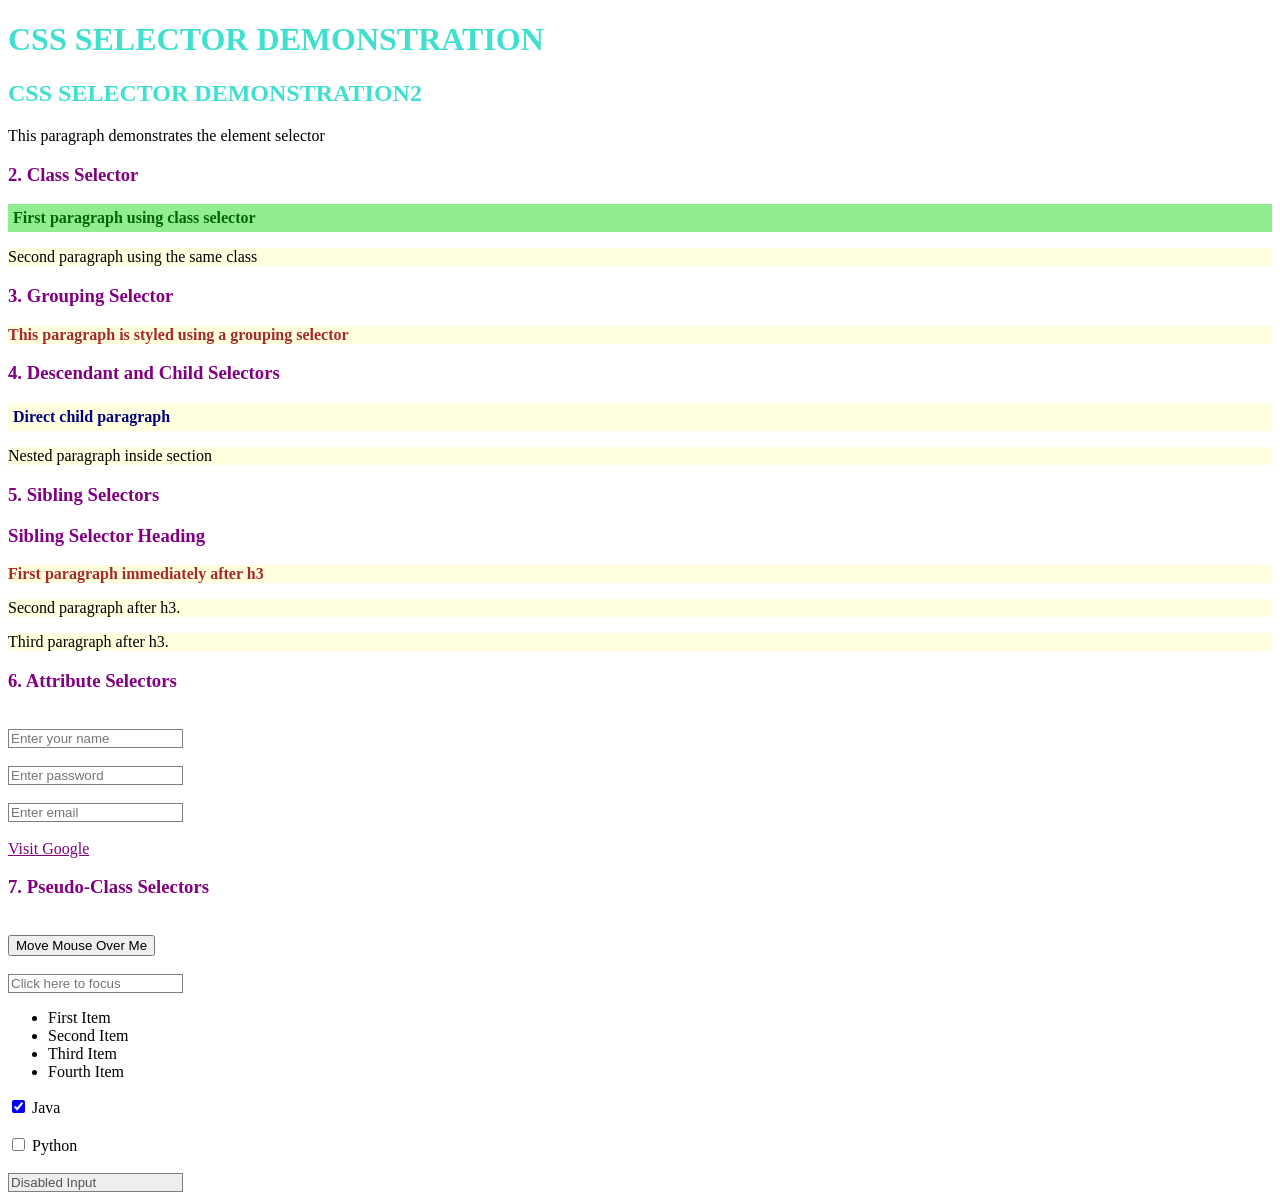
<file: CSS Selector/index.html>
<!DOCTYPE html>
<html>
<head>
    <title>CSS Selector Demonstration</title>

    <style>

        /* 1. Element Selector */
        h1, h2 {
            color: turquoise;
        }

        /* 2. Class Selector */
        .highlight {
            background-color: lightgreen;
            color: darkgreen;
            font-weight: bold;
            padding: 5px;
        }

        /* 3. Grouping Selector */
        h1, h2, h3, p {
            font-family: "Times New Roman";
        }

        /* 4. Descendant and Child Selectors */
        section > p {
            background-color: lightyellow;
            color: navy;
            font-weight: bold;
            padding: 5px;
        }

        section p {
            background-color: lightyellow;
        }

        /* 5. Sibling Selectors */
        h3 {
            color: purple;
        }

        h3 + p {
            background-color: lightyellow;
            color: brown;
            font-weight: bold;
        }

        h3 ~ p {
            background-color: lightyellow;
        }

        /* 6. Attribute Selectors */
        input[type="text"] {
            border: 1px solid gray;
        }

        input[type="password"] {
            border: 1px solid gray;
        }

        input[type="email"] {
            border: 1px solid gray;
        }

        a[href] {
            color: purple;
        }

        /* 7. Pseudo-Class Selectors */
        button:hover {
            background-color: lightpink;
            color: purple;
        }

        input:focus {
            background-color: lightyellow;
        }

        li:first-child {
            color: black;
        }

        input:checked {
            accent-color: blue;
        }

        input:disabled {
            background-color: #eeeeee;
        }

    </style>
</head>

<body>

    <h1>CSS SELECTOR DEMONSTRATION</h1>

    <h2>CSS SELECTOR DEMONSTRATION2</h2>

    <p>This paragraph demonstrates the element selector</p>


    <h3>2. Class Selector</h3>

    <p class="highlight">
        First paragraph using class selector
    </p>

    <p>Second paragraph using the same class</p>


    <h3>3. Grouping Selector</h3>

    <p>This paragraph is styled using a grouping selector</p>


    <h3>4. Descendant and Child Selectors</h3>

    <section>
        <p>Direct child paragraph</p>

        <div>
            <p>Nested paragraph inside section</p>
        </div>
    </section>


    <h3>5. Sibling Selectors</h3>

    <h3>Sibling Selector Heading</h3>

    <p>First paragraph immediately after h3</p>

    <p>Second paragraph after h3.</p>

    <p>Third paragraph after h3.</p>


    <h3>6. Attribute Selectors</h3>

    <br>

    <input type="text" placeholder="Enter your name">

    <br><br>

    <input type="password" placeholder="Enter password">

    <br><br>

    <input type="email" placeholder="Enter email">

    <br><br>

    <a href="https://www.google.com">Visit Google</a>


    <h3>7. Pseudo-Class Selectors</h3>

    <br>

    <button>Move Mouse Over Me</button>

    <br><br>

    <input type="text" placeholder="Click here to focus">

    <ul>
        <li>First Item</li>
        <li>Second Item</li>
        <li>Third Item</li>
        <li>Fourth Item</li>
    </ul>

    <input type="checkbox" checked> Java

    <br><br>

    <input type="checkbox"> Python

    <br><br>

    <input type="text" value="Disabled Input" disabled>

</body>
</html>
</file>
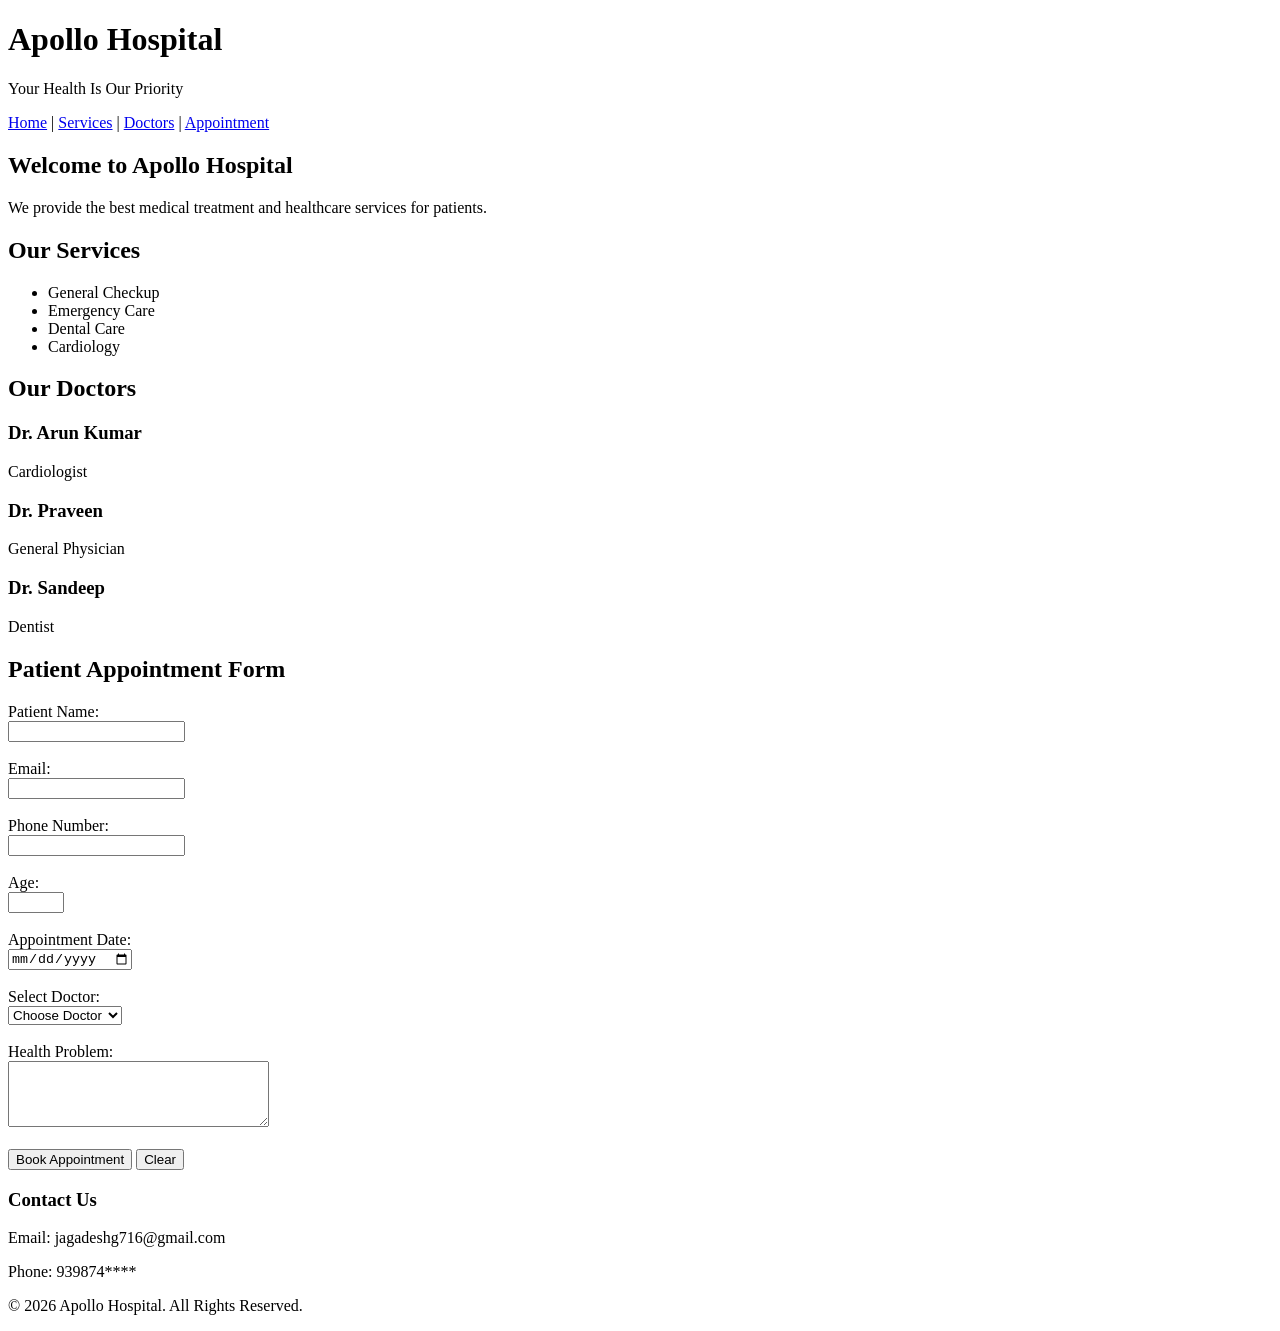
<file: practical.html/index.html>
<!DOCTYPE html>
<html>
<head>
    <title>Apollo Hospital</title>
</head>

<body>

    <header>
        <h1>Apollo Hospital</h1>
        <p>Your Health Is Our Priority</p>
    </header>

    <nav>
        <a href="#home">Home</a> |
        <a href="#services">Services</a> |
        <a href="#doctors">Doctors</a> |
        <a href="#appointment">Appointment</a>
    </nav>

    <main>

        <section id="home">
            <h2>Welcome to Apollo Hospital</h2>
            <p>
                We provide the best medical treatment
                and healthcare services for patients.
            </p>
        </section>

        <section id="services">
            <h2>Our Services</h2>

            <ul>
                <li>General Checkup</li>
                <li>Emergency Care</li>
                <li>Dental Care</li>
                <li>Cardiology</li>
            </ul>
        </section>

        <section id="doctors">
            <h2>Our Doctors</h2>

            <article>
                <h3>Dr. Arun Kumar</h3>
                <p>Cardiologist</p>
            </article>

            <article>
                <h3>Dr. Praveen</h3>
                <p>General Physician</p>
            </article>

            <article>
                <h3>Dr. Sandeep</h3>
                <p>Dentist</p>
            </article>
        </section>

        <section id="appointment">
            <h2>Patient Appointment Form</h2>

            <form>

                <label for="name">Patient Name:</label><br>
                <input type="text" id="name" name="name" required><br><br>

                <label for="email">Email:</label><br>
                <input type="email" id="email" name="email" required><br><br>

                <label for="phone">Phone Number:</label><br>
                <input type="tel" id="phone" name="phone"
                       pattern="[0-9]{10}"
                       maxlength="10" required><br><br>

                <label for="age">Age:</label><br>
                <input type="number" id="age" name="age"
                       min="1" max="120" required><br><br>

                <label for="date">Appointment Date:</label><br>
                <input type="date" id="date" name="date" required><br><br>

                <label for="doctor">Select Doctor:</label><br>
                <select id="doctor" name="doctor" required>
                    <option value="">Choose Doctor</option>
                    <option>Dr. Arun Kumar</option>
                    <option>Dr. Praveen</option>
                    <option>Dr. Sandeep</option>
                </select><br><br>

                <label for="message">Health Problem:</label><br>
                <textarea id="message" name="message"
                          rows="4" cols="30"></textarea><br><br>

                <button type="submit">Book Appointment</button>
                <button type="reset">Clear</button>

            </form>
        </section>

    </main>

    <footer>
        <h3>Contact Us</h3>
        <p>Email: jagadeshg716@gmail.com</p>
        <p>Phone: 939874****</p>
        <p>&copy; 2026 Apollo Hospital. All Rights Reserved.</p>
    </footer>

</body>
</html>
</file>
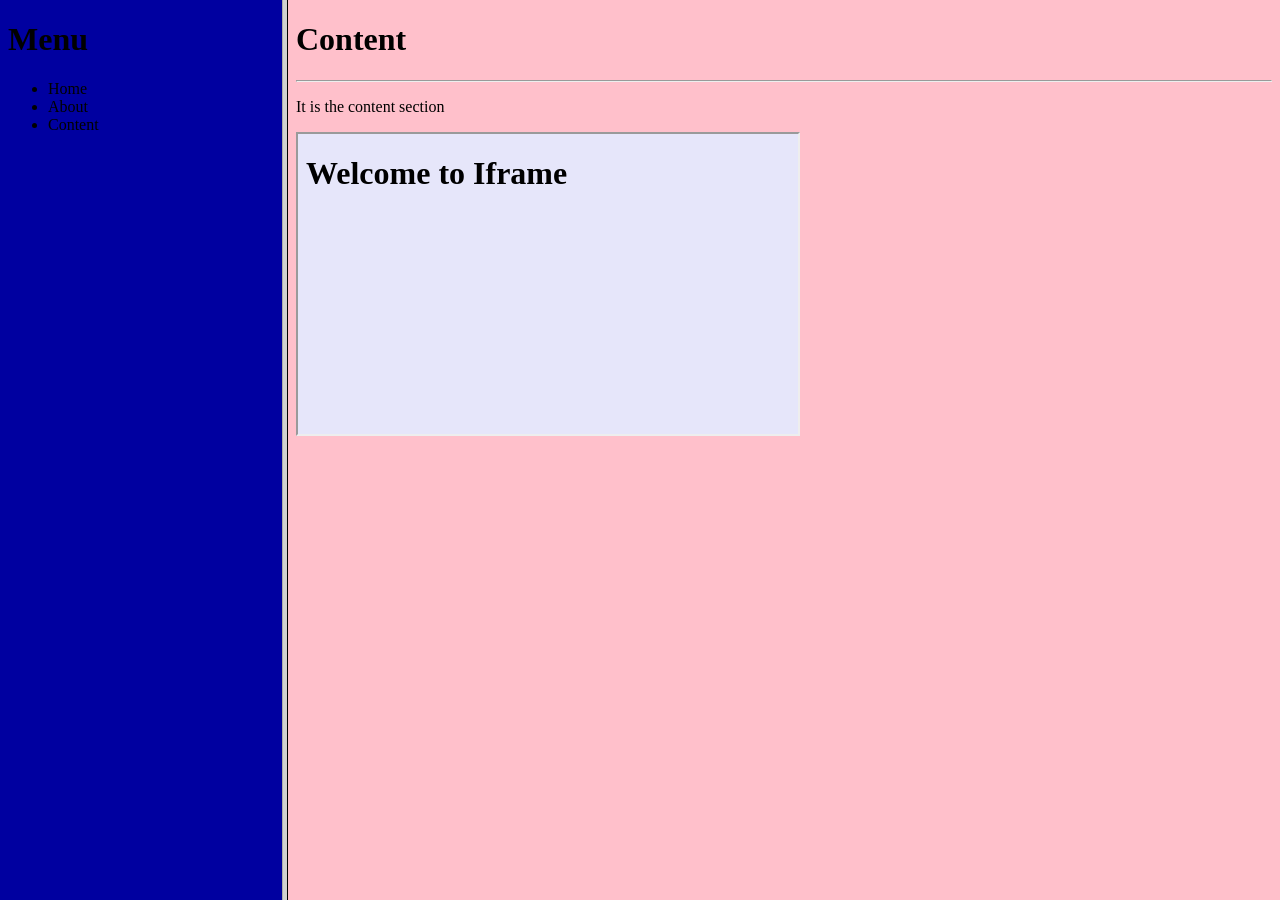
<file: CSS Selector/frames/index.html>
<!DOCTYPE html>
<html lang="en">
<head>
    <meta charset="UTF-8">
    <meta name="viewport" content="width=device-width">
    <title>Menu</title>
</head>
<frameset cols="20%,70%">
    <frame src="menu.html" name="menu"></frame>
    <frame src="content.html" name="menu"></frame>
</frameset>
</html>
</file>
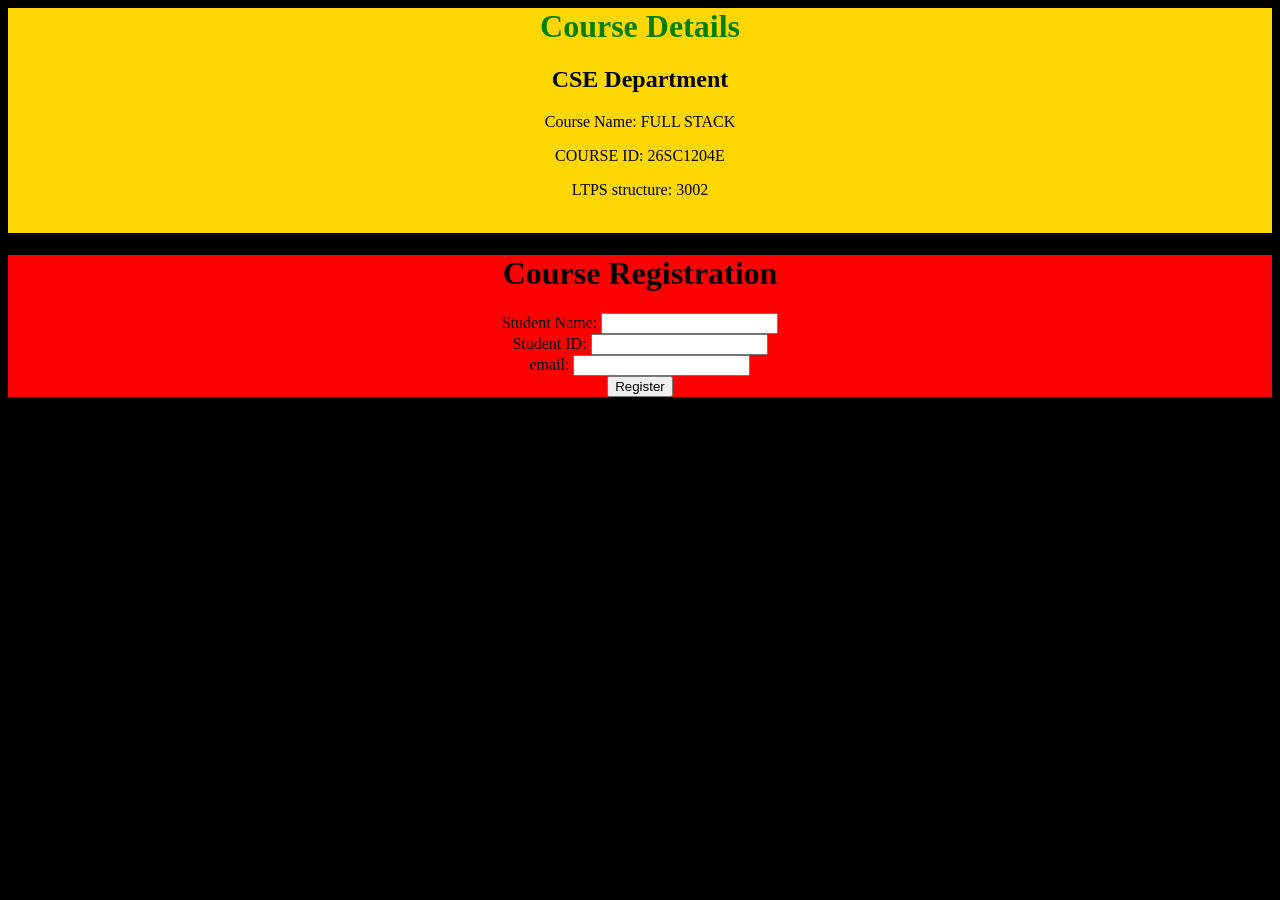
<file: homework.html>
<html>
<head>
    <title>CSE Course Details</title>
    <meta name="department" content="CSE">
</head>

<body style="background-color: black; text-align: center;">

    <div style="background-color: gold;">

        <h1 style="color: green;">Course Details</h1>

        <h2>CSE Department</h2>

        <p>Course Name: FULL STACK</p>
        <p>COURSE ID: 26SC1204E</p>
        <p>LTPS structure: 3002</p>
       <br>

    </div>

    <div style="background-color: red;">

        <h1 style="colour red;">Course Registration</h1>

        Student Name:
        <input type="text"><br>

        Student ID:
        <input type="text"><br>

        email:
        <input type="text"><br>

        <input type="submit" value="Register">

    </div>

</body>
</html>
</file>
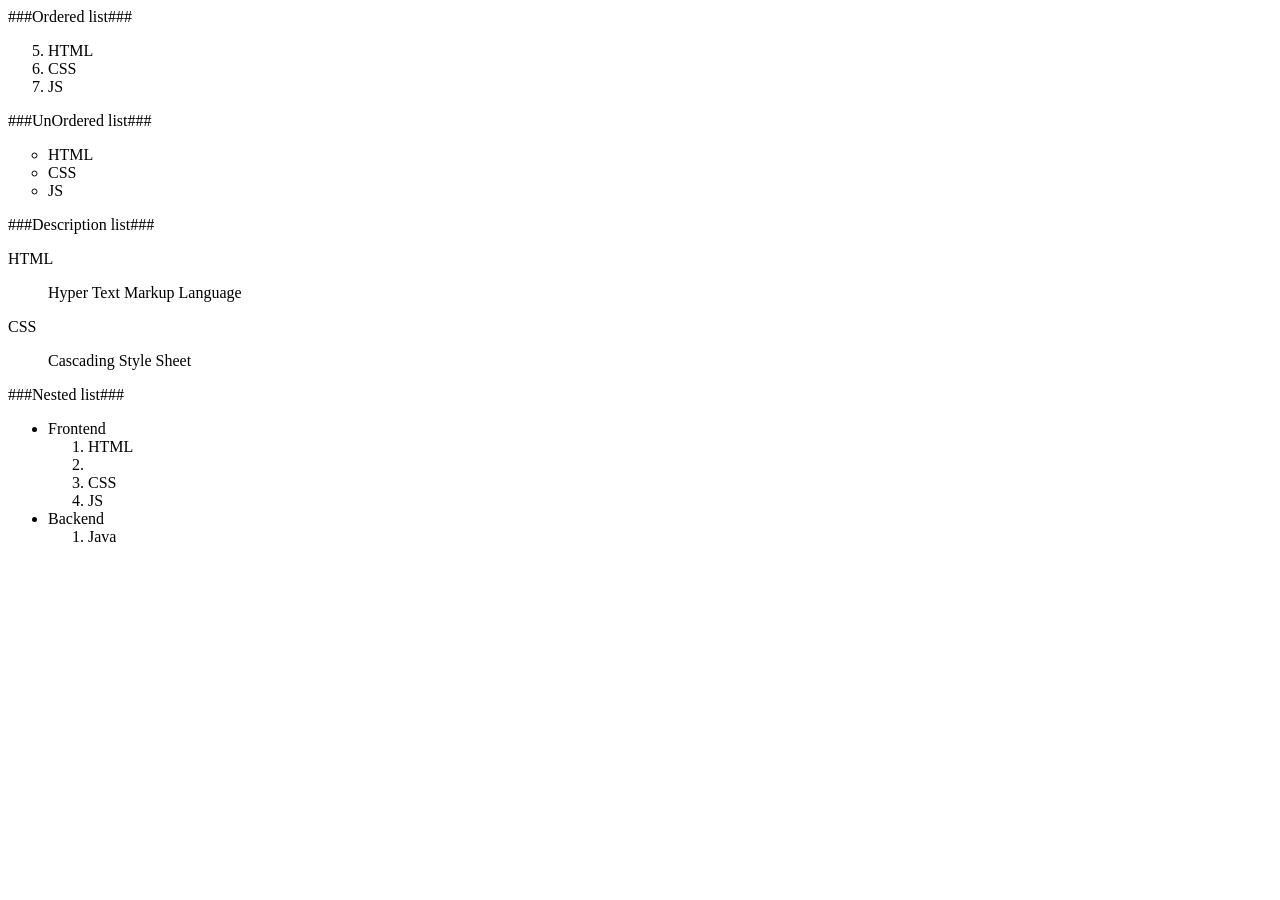
<file: list.html>
<html>
	<head>
		<title> HTML LISTS </title>
	</head>
	<body>
<!--Ordered list-->
###Ordered list###
		<ol type="1" start="5">
			<li>HTML</li> 
			<li>CSS</li>
			<li>JS</li>
		</ol>
<!--UnOrdered list-->
###UnOrdered list###
		<ul Style="list-style-type:circle;">
			<li>HTML</li> 
			<li>CSS</li>
			<li>JS</li>
		</ul>
<!--Description list-->
###Description list###
	<dl>
		<dl>HTML</dl> 
		<dd>Hyper Text Markup Language</dd>
		<dl>CSS</dl>
		<dd>Cascading Style Sheet</dd> 
	</dl>
<!--Nested list-->
###Nested list###
	<ul>
		<li>Frontend</li>
			<ol> <li>HTML<li>
			     <li>CSS</li>
			     <li>JS</li>
			</ol>
		<li>Backend</li>
			<ol> <li>Java</li> </ol>
	</ul>
	</body>
</html>
</file>
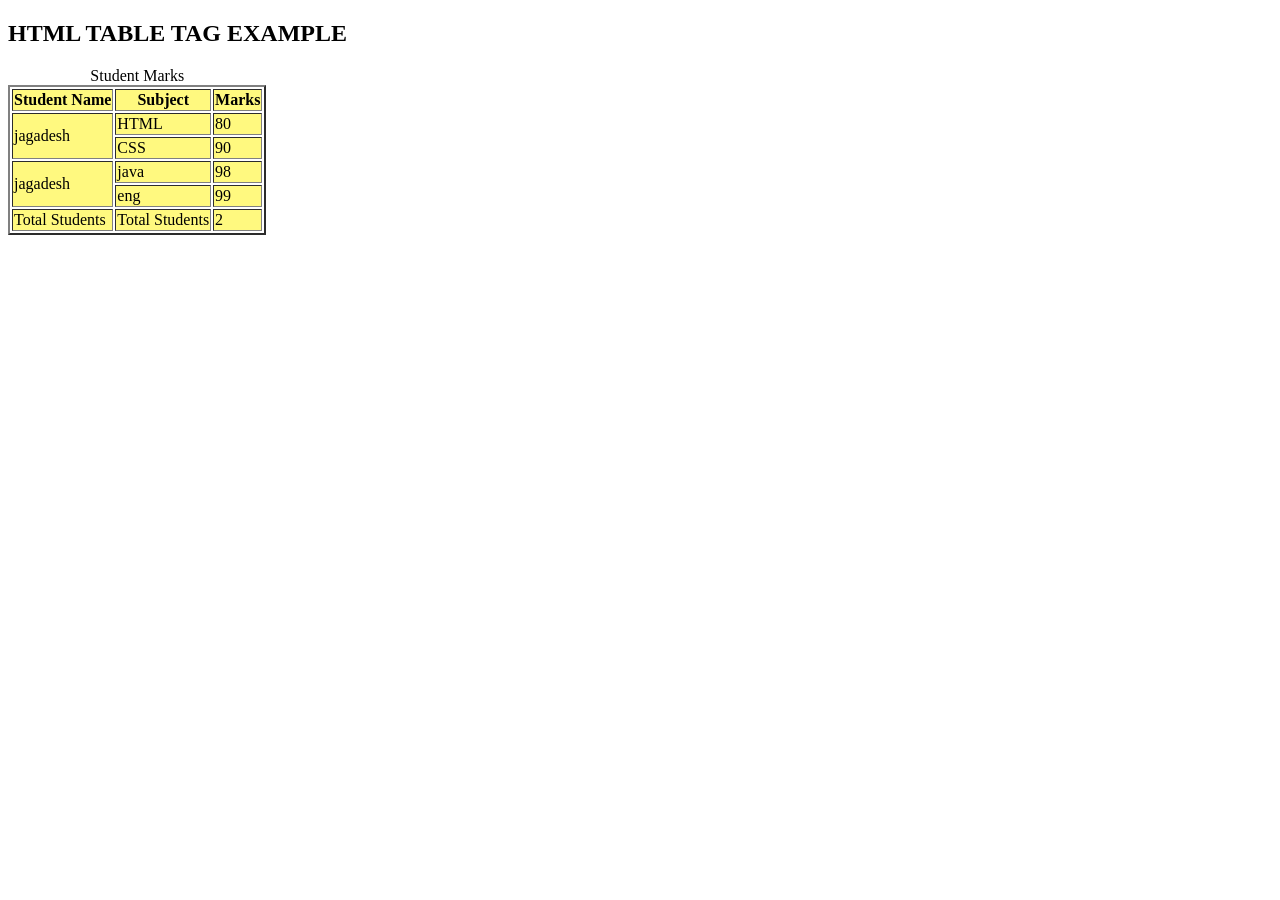
<file: Table.html>
<!DOCTYPE html>
<html lang="en">
    <head>
        <meta charset="UTF-8">
        <title> Tables </title>
    </head>
    <body>
        <h2> HTML TABLE TAG EXAMPLE </h2>
        <table border="2">
            <caption> Student Marks </caption>

            <colgroup>
            <col style="background-color: rgb(255, 249, 127);">
            <col style="background-color: rgb(255, 249, 127);">
            <col style="background-color: rgb(255, 249, 127);">
        </colgroup>
            <thread>

            <tr>
                <th>Student Name</th>
                <th>Subject</th>
                <th>Marks</th>
            </tr>
            </thread>
            <tr>
                
                <td rowspan="2"> jagadesh</td>
                <td>HTML</td>
                <td>80</td>
            </tr>
            <tr>
                <!-- And removed from here -->
                <td>CSS</td>
                <td>90</td>
            </tr>
            <tr>
                <td rowspan="2">jagadesh</td>
                <td>java</td>
                <td>98</td>
            </tr>
            <tr>
                
                <td>eng</td>
                <td>99</td>
            </tr>
            </tbody>
            <tfoot>
            <tr>
                <td> Total Students</td>
                <td> Total Students</td>
                <td>2</td>
            </tr>
            </tfoot>

        </table>
    </body>
</html>
</file>
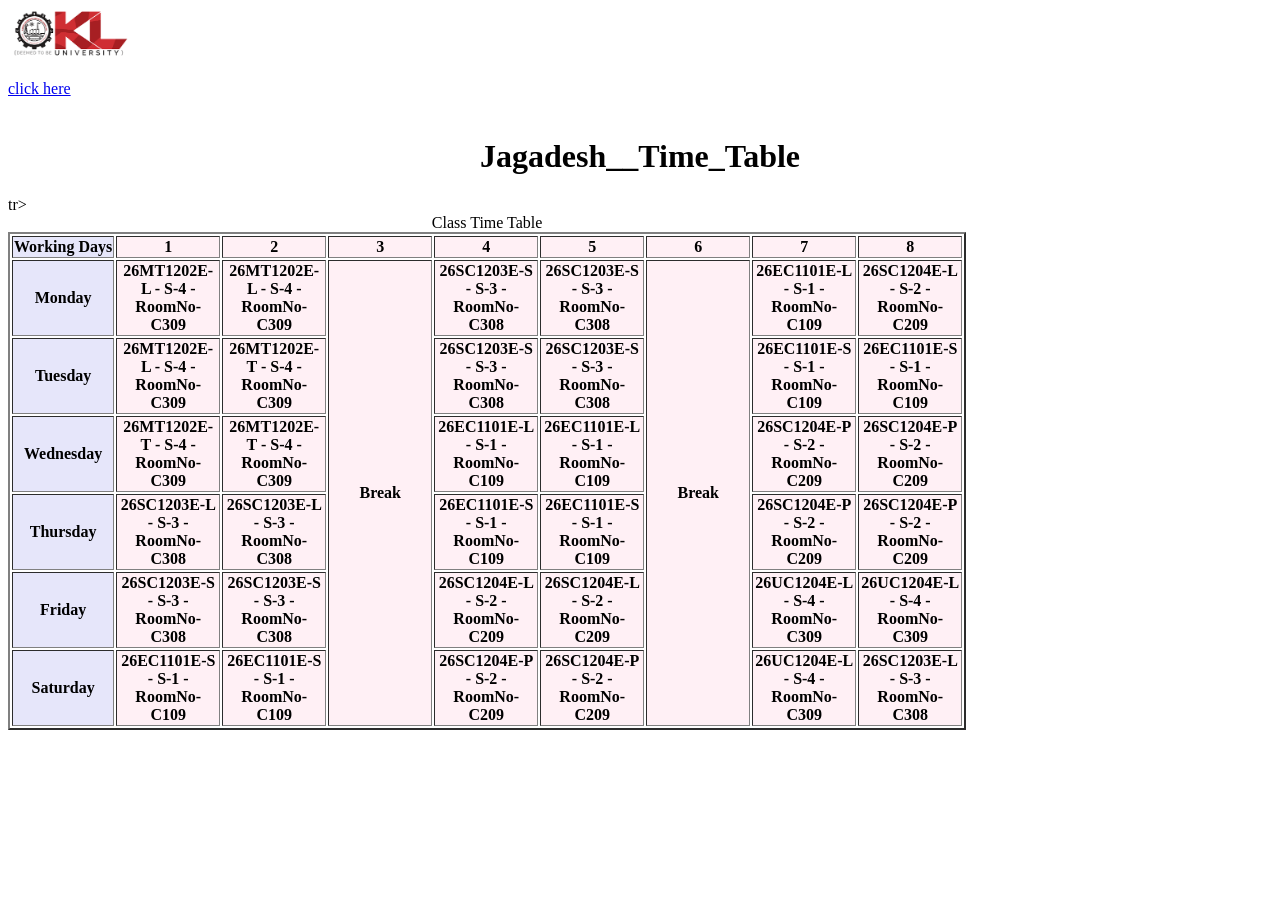
<file: TimeTable.html>
<!DOCTYPE html>
<html>
    
    <body>
        <img src="./klulogo1.png" width="200">
        <br><br>
        <a href="https://www.kluniversity.in/"> click here</a>
         <br><br>

    
    <title>Time Table</title>
    <style>
        h1{
            color: black;
            text-align: center;
        }
    </style>

</body>
<body>
    <h1>Jagadesh__Time_Table</h1>
    <table border="2">
            <caption width="80"> Class Time Table </caption>

            <colgroup>
            <col style="background-color: lavender;">
            <col style="background-color: lavenderblush;">
            <col style="background-color: lavenderblush;">
            <col style="background-color: lavenderblush;">
            <col style="background-color: lavenderblush;">
            <col style="background-color: lavenderblush;">
            <col style="background-color: lavenderblush;">
            <col style="background-color: lavenderblush;">
            <col style="background-color: lavenderblush;">
            </colgroup>
    <thread>
             <tr>
                <th>Working Days</th>
                <th width="100">1</th>
                <th width="100">2</th>
                <th width="100">3</th>
                <th width="100">4</th>
                <th width="100">5</th>
                <th width="100">6</th>
                <th width="100">7</th>
                <th width="100">8</th>
        </tr>
    </thread>
    <tr>
                <th>Monday</th>
                <th width="100">26MT1202E-L - S-4 -RoomNo-C309</th>
                <th width="100">26MT1202E-L - S-4 -RoomNo-C309</th>
                <th width="100" rowspan="8"> Break</th>
                <th width="100">26SC1203E-S - S-3 -RoomNo-C308</th>
                <th width="100">26SC1203E-S - S-3 -RoomNo-C308</th>
                <th width="100" rowspan="8"> Break</th>
                <th width="100">26EC1101E-L - S-1 -RoomNo-C109</th>
                <th width="100">26SC1204E-L - S-2 -RoomNo-C209</th>
                
        </tr>
        tr>
                <th>Tuesday</th>
                <th width="100">26MT1202E-L - S-4 -RoomNo-C309</th>
                <th width="100">26MT1202E-T - S-4 -RoomNo-C309</th>
                <th width="100">26SC1203E-S - S-3 -RoomNo-C308</th>
                <th width="100">26SC1203E-S - S-3 -RoomNo-C308</th>
                <th width="100">26EC1101E-S - S-1 -RoomNo-C109</th>
                <th width="100">26EC1101E-S - S-1 -RoomNo-C109</th>
        </tr>
        <tr>
                <th>Wednesday</th>
                <th width="100">26MT1202E-T - S-4 -RoomNo-C309</th>
                <th width="100">26MT1202E-T - S-4 -RoomNo-C309</th>
                <th width="100">26EC1101E-L - S-1 -RoomNo-C109</th>
                <th width="100">26EC1101E-L - S-1 -RoomNo-C109</th>
                <th width="100">26SC1204E-P - S-2 -RoomNo-C209</th>
                <th width="100">26SC1204E-P - S-2 -RoomNo-C209</th>
        </tr>
        <tr>
                <th>Thursday</th>
                <th width="100">26SC1203E-L - S-3 -RoomNo-C308</th>
                <th width="100">26SC1203E-L - S-3 -RoomNo-C308</th>
                <th width="100">26EC1101E-S - S-1 -RoomNo-C109</th>
                <th width="100">26EC1101E-S - S-1 -RoomNo-C109</th>
                <th width="100">26SC1204E-P - S-2 -RoomNo-C209</th>
                <th width="100">26SC1204E-P - S-2 -RoomNo-C209</th>
        </tr>
        <tr>
                <th>Friday</th>
                <th width="100">26SC1203E-S - S-3 -RoomNo-C308</th>
                <th width="100">26SC1203E-S - S-3 -RoomNo-C308</th>
                <th width="100">26SC1204E-L - S-2 -RoomNo-C209</th>
                <th width="100">26SC1204E-L - S-2 -RoomNo-C209</th>
                <th width="100">26UC1204E-L - S-4 -RoomNo-C309</th>
                <th width="100">26UC1204E-L - S-4 -RoomNo-C309</th>
        </tr>
        <tr>
                <th>Saturday</th>
                <th width="100">26EC1101E-S - S-1 -RoomNo-C109</th>
                <th width="100">26EC1101E-S - S-1 -RoomNo-C109</th>
                <th width="100">26SC1204E-P - S-2 -RoomNo-C209</th>
                <th width="100">26SC1204E-P - S-2 -RoomNo-C209</th>
                <th width="100">26UC1204E-L - S-4 -RoomNo-C309</th>
                <th width="100">26SC1203E-L - S-3 -RoomNo-C308</th>
        </tr>

    </body>
    
    
</html>
</file>
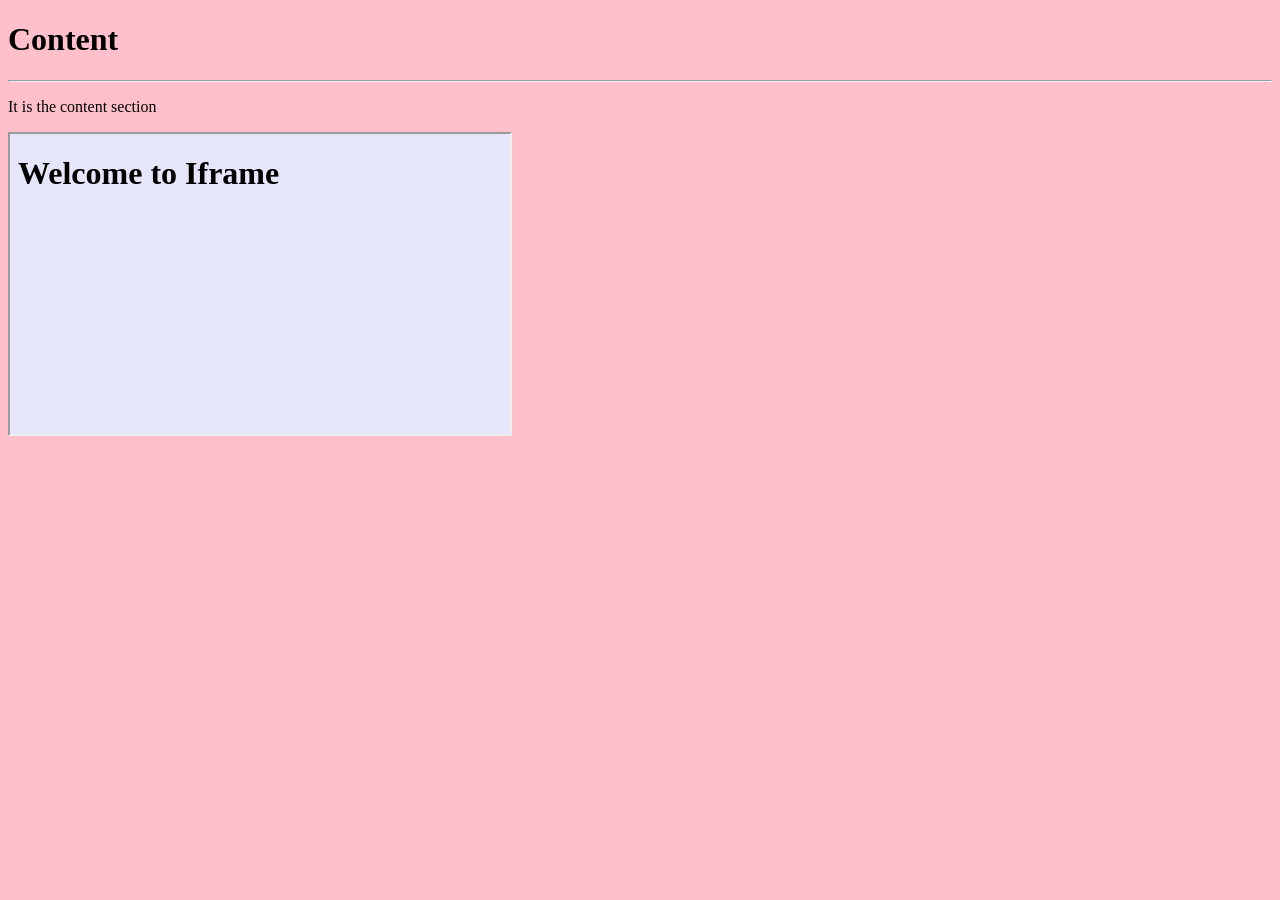
<file: CSS Selector/frames/content.html>
<!DOCTYPE html>
<html lang="en">
<head>
    <meta charset="UTF-8">
    <meta name="viewport" content="width=device-width">
    <title>Content</title>
    </head>
    <body bgcolor="pink">
        <h1>Content</h1>
        <hr>
        <p>It is the content section</p>
        <iframe src="embed.html" width="500" height="300"></iframe>
    </body>
    </html>
</file>
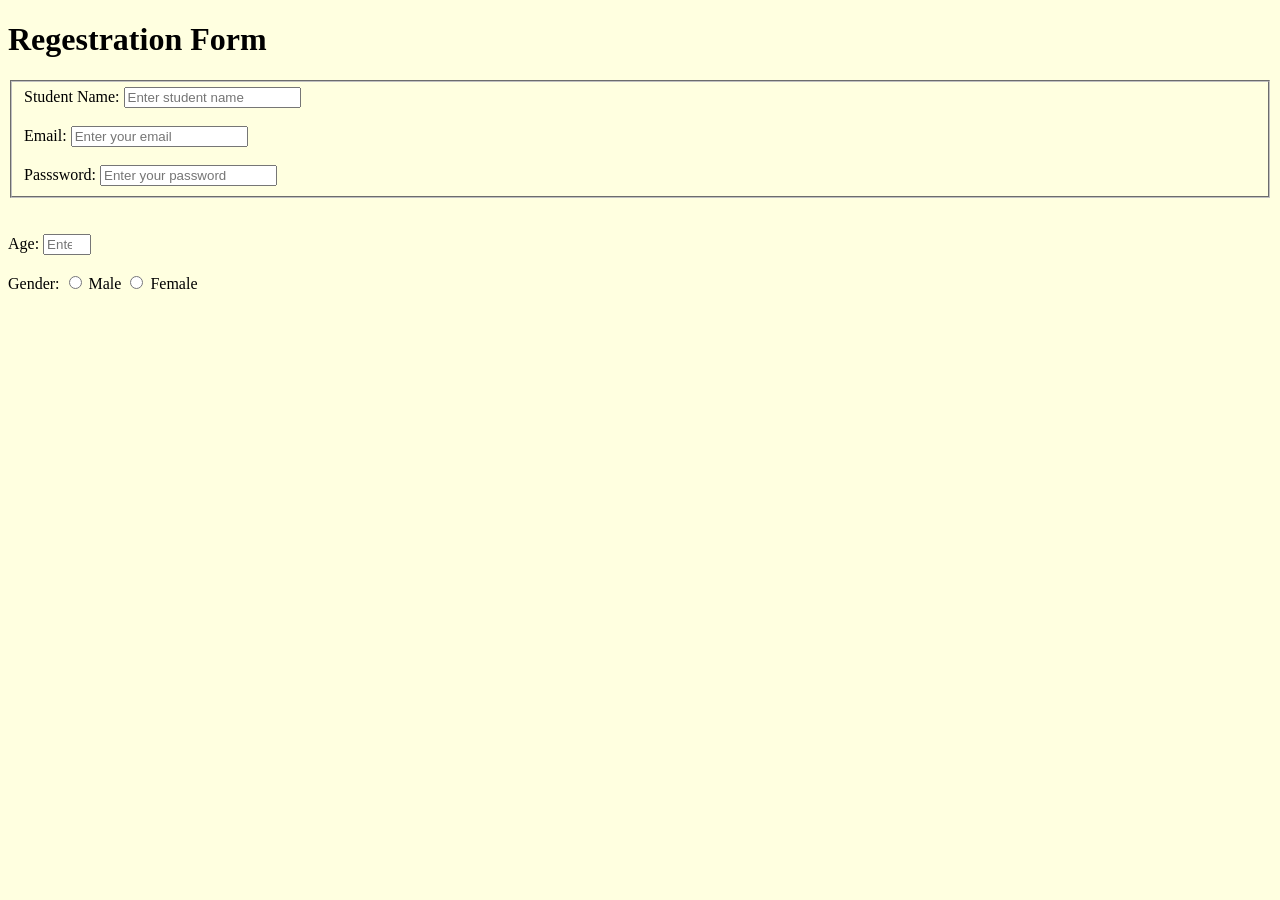
<file: CSS Selector/frames/form.html>
<!DOCTYPE html>
<html lang="en">
    <head>
        <meta charset="UTF-8">
        <meta name="viewport" content=""width=device-width,initial-scale">
        <title>Forms</title>

    </head>
    <body bgcolor="lightyellow">
        <h1>Regestration Form</h1>
        <form action="#" method="post">
            <fieldset>
            <label>Student Name:</label>
            <input type="text" placeholder="Enter student name" required>
            <br><br>
            <label>Email:</label>
            <input type="email" placeholder="Enter your email">
            <br><br>
            <label>Passsword:</label>
            <input type="password" placeholder="Enter your password" required>
            </fieldset>
             <br><br>
            <label>Age:</label>
            <input type="number" placeholder="Enter Age" min="16" max="69">
            <br><br>
            <lable>Gender:</lable>
            <input type="radio"
                value="Male">  Male
            <input type="radio"
                value="Female">  Female
            <br><br>
            
        </form>
       
    </body>
    
</html>
</file>
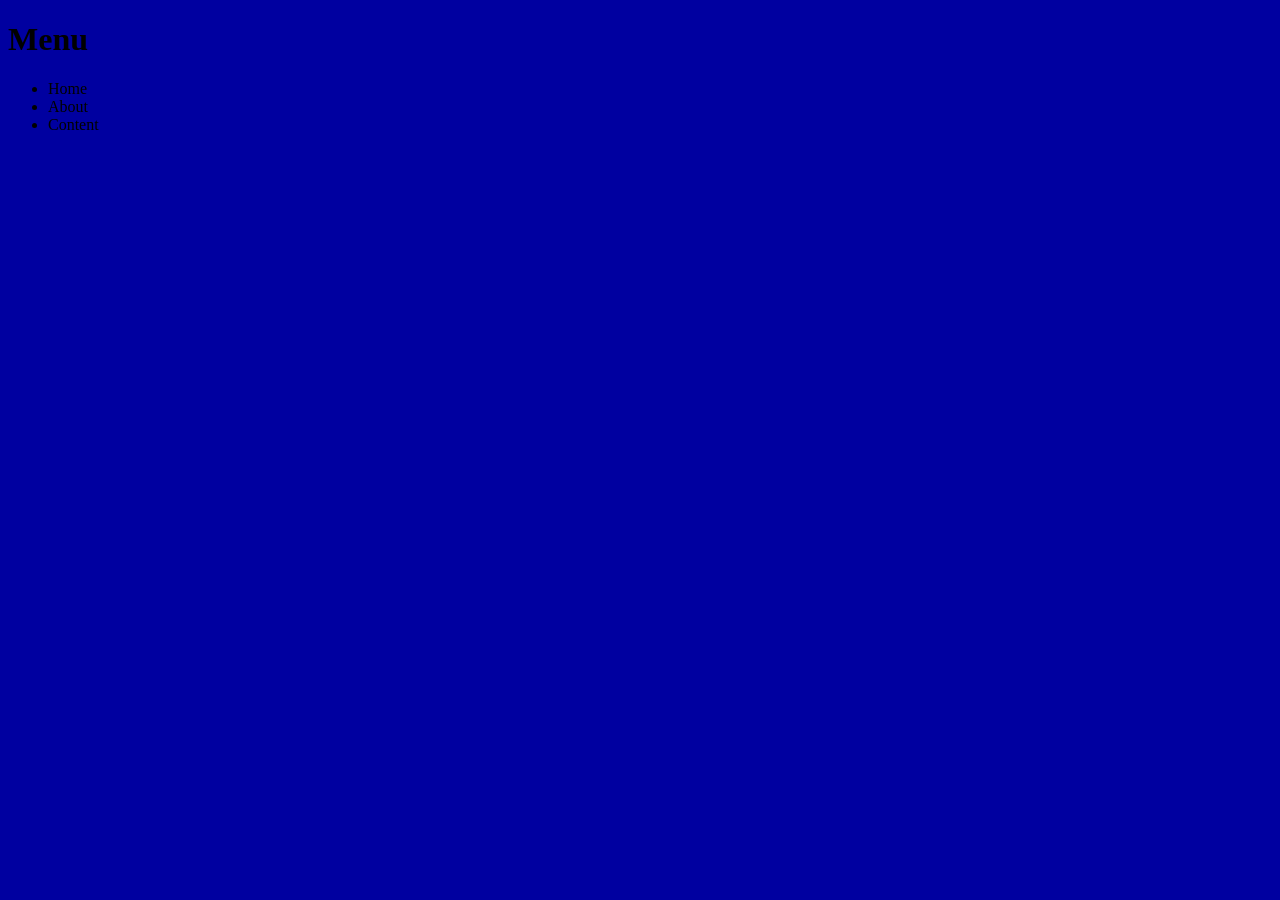
<file: CSS Selector/frames/menu.html>
<!DOCTYPE html>
<html lang="en">
<head>
    <meta charset="UTF-8">
    <meta name="viewport" content="width=device-width">
    <title>Menu</title>
</head>
<body bgcolor="light cyan">
    <h1>Menu</h1>

    <ul>
        <li>Home</li>
        <li>About</li>
        <li>Content</li>
    </ul>
</body>
</html>
</file>
